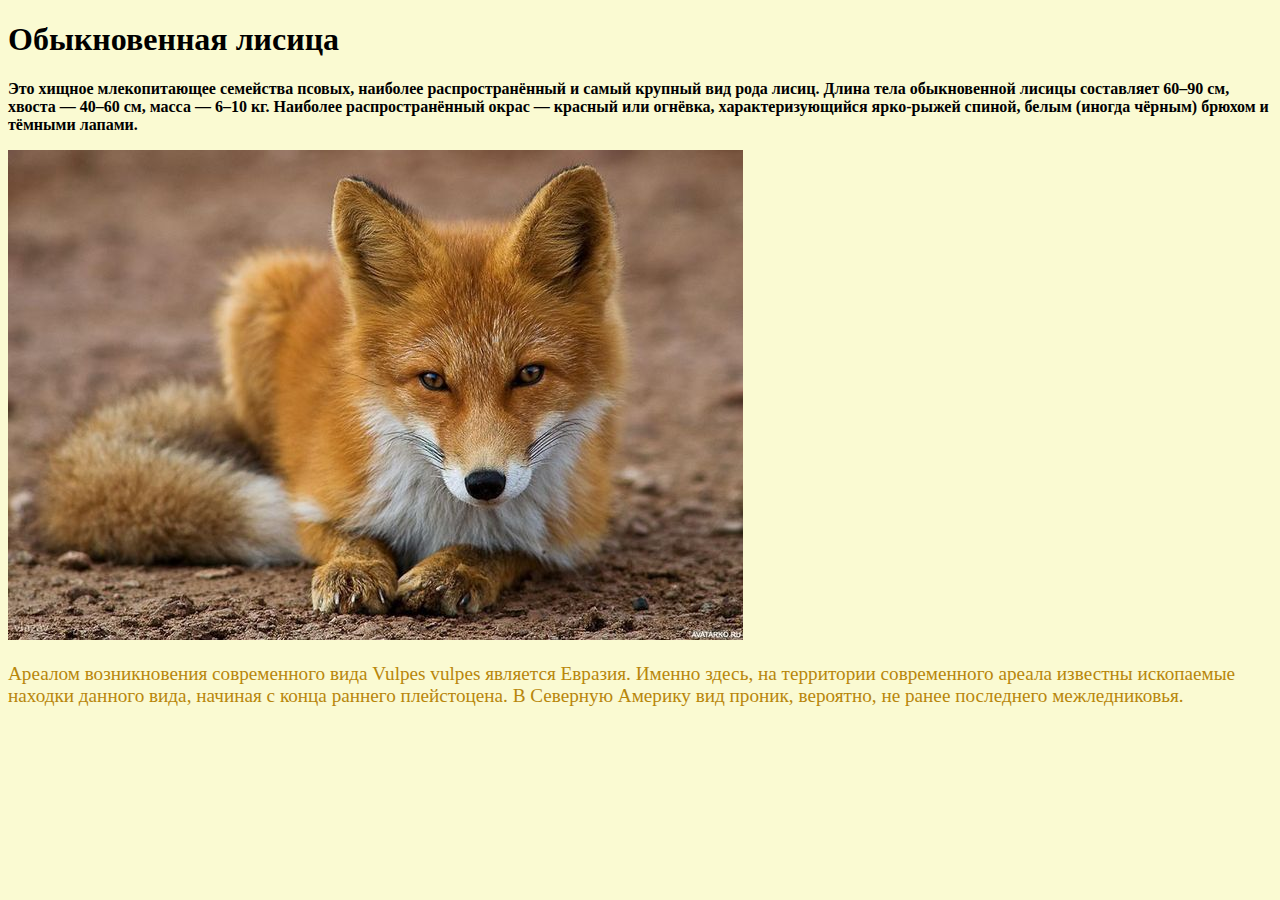
<file: article.html>
<!DOCTYPE html>
<html lang="en">
<head>
    <meta charset="UTF-8">
    <meta name="viewport" content="width=device-width, initial-scale=1.0">
    <title>Лисица</title>
    <link rel="stylesheet" href="css/style.css">
</head>
<body>
    <h1>Обыкновенная лисица</h1>
    <p class="bold">Это хищное млекопитающее семейства псовых, наиболее распространённый и самый крупный вид рода лисиц.
        <span>Длина тела обыкновенной лисицы составляет 60–90 см, хвоста — 40–60 см, масса — 6–10 кг. Наиболее распространённый окрас — красный или огнёвка, характеризующийся ярко-рыжей спиной, белым (иногда чёрным) брюхом и тёмными лапами.</p>
    <p><img src="img/da5e8f0fd71808a735b799eb05c7044f.jpg" alt=""></p>
    <p class="color">Ареалом возникновения современного вида Vulpes vulpes является Евразия. Именно здесь, на территории современного ареала известны ископаемые находки данного вида, начиная с конца раннего плейстоцена. В Северную Америку вид проник, вероятно, не ранее последнего межледниковья.</p>
</body>
</html>
</file>
<file: css/style.css>
body {
    background: lightgoldenrodyellow no-repeat;
    background-size: 100% 100%;
}

.bold {
    font-weight: bold;
}

.color {
    color: darkgoldenrod;
    font-size: 1.2rem;
}
</file>
